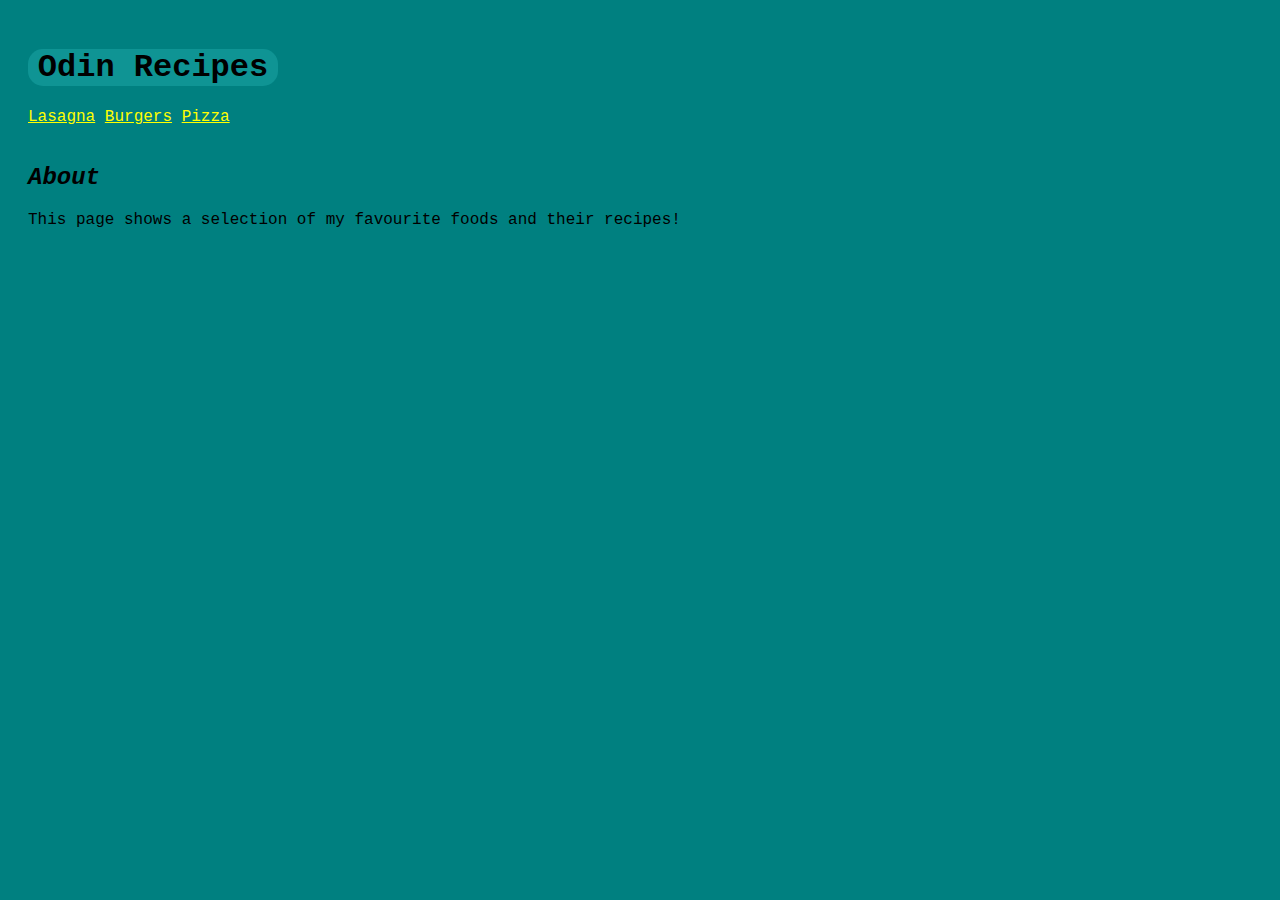
<file: index.html>
<!DOCTYPE html>
<html lang="en">
<head>
    <meta charset="UTF-8">
    <meta name="viewport" content="width=device-width, initial-scale=1.0">
    <title>Document</title>
    <link rel="stylesheet" href="./styles.css">
</head>
<body>
    <h1>Odin Recipes</h1>
    <a href="./recipes/lasagna.html">Lasagna</a>
    <a href="./recipes/burgers.html">Burgers</a>
    <a href="./recipes/pizza.html">Pizza</a>
    <br><br>
    <h2>About</h2>
    <p>This page shows a selection of my favourite foods and their recipes!</p>
</body>
</html>
</file>
<file: styles.css>
body {
    background-color: teal;
    padding: 20px;
    font-family: 'Courier New', Courier, monospace;
}

.imgSize {
    height: auto;
    width: 250px;
}

h1 {
    background-color: rgb(15, 148, 148);
    width: 250px;
    text-align: center;
    border-radius: 15px;
}

a {
    color: yellow;
}

a:hover {
    color: yellowgreen;
}

h2 {
    font-style: italic;
}
</file>
